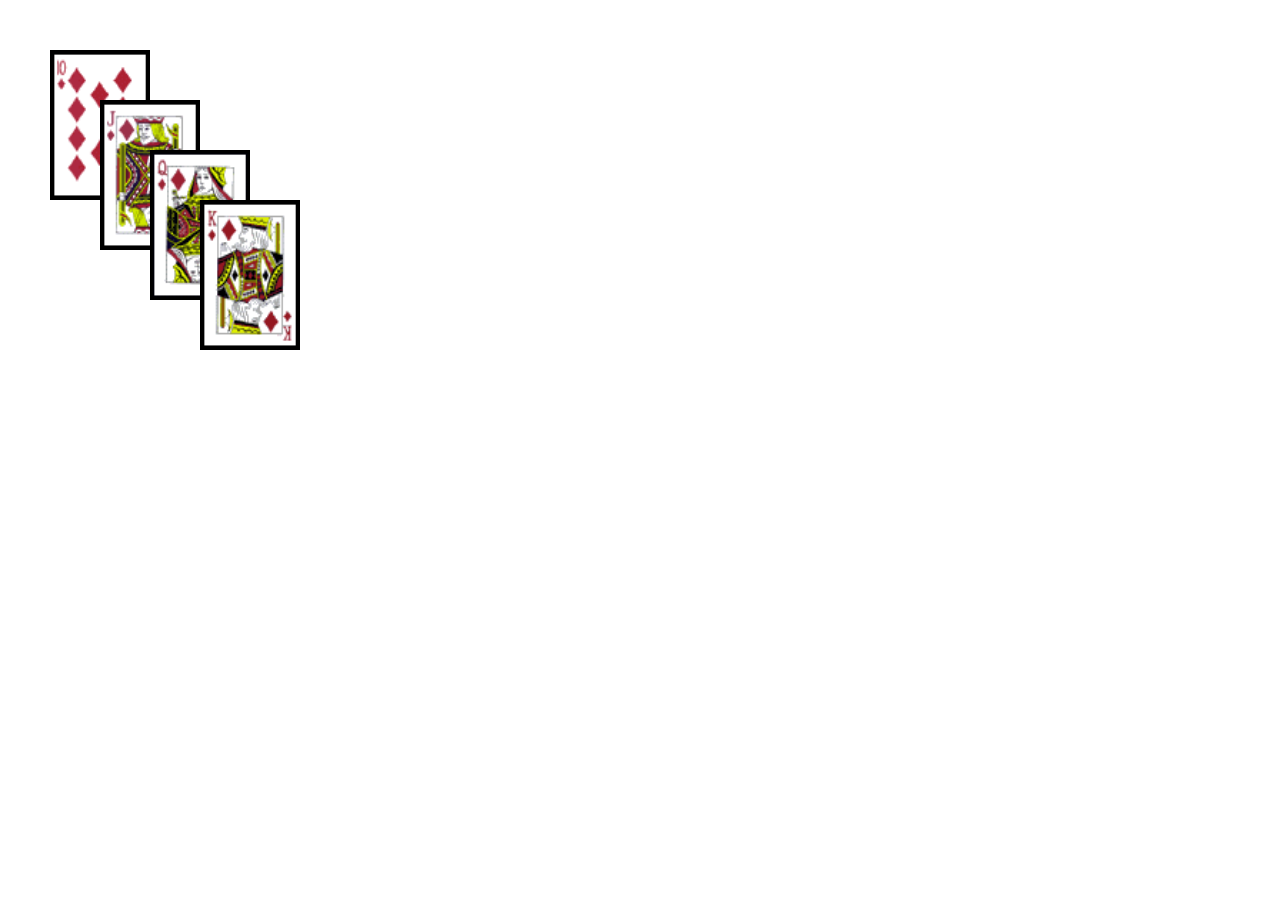
<file: index.html>
<!DOCTYPE HTML>
<HTML LANG="fr">
    <HEAD>
        <TITLE>TP n°6 - Q4</TITLE>
	    <META CHARSET="UTF-8">
	    <LINK HREF="style.css" REL="stylesheet" TYPE="text/css">
	    <script src="https://code.jquery.com/jquery-3.6.4.min.js"></script>
  		<script src="script.js"></script>
    </HEAD>

    <BODY>
        <div class="card" id="ten">
            <img src="images/diamonds_10.gif" alt="10">
        </div>
        
        <div class="card" id="jack">
            <img src="images/diamonds_jack.gif" alt="Valet">
        </div>
        
        <div class="card" id="queen">
            <img src="images/diamonds_queen.gif" alt="Dame">
        </div>
        
        <div class="card" id="king">
            <img src="images/diamonds_king.gif" alt="Roi">
        </div>
    </BODY>
</HTML>
</file>
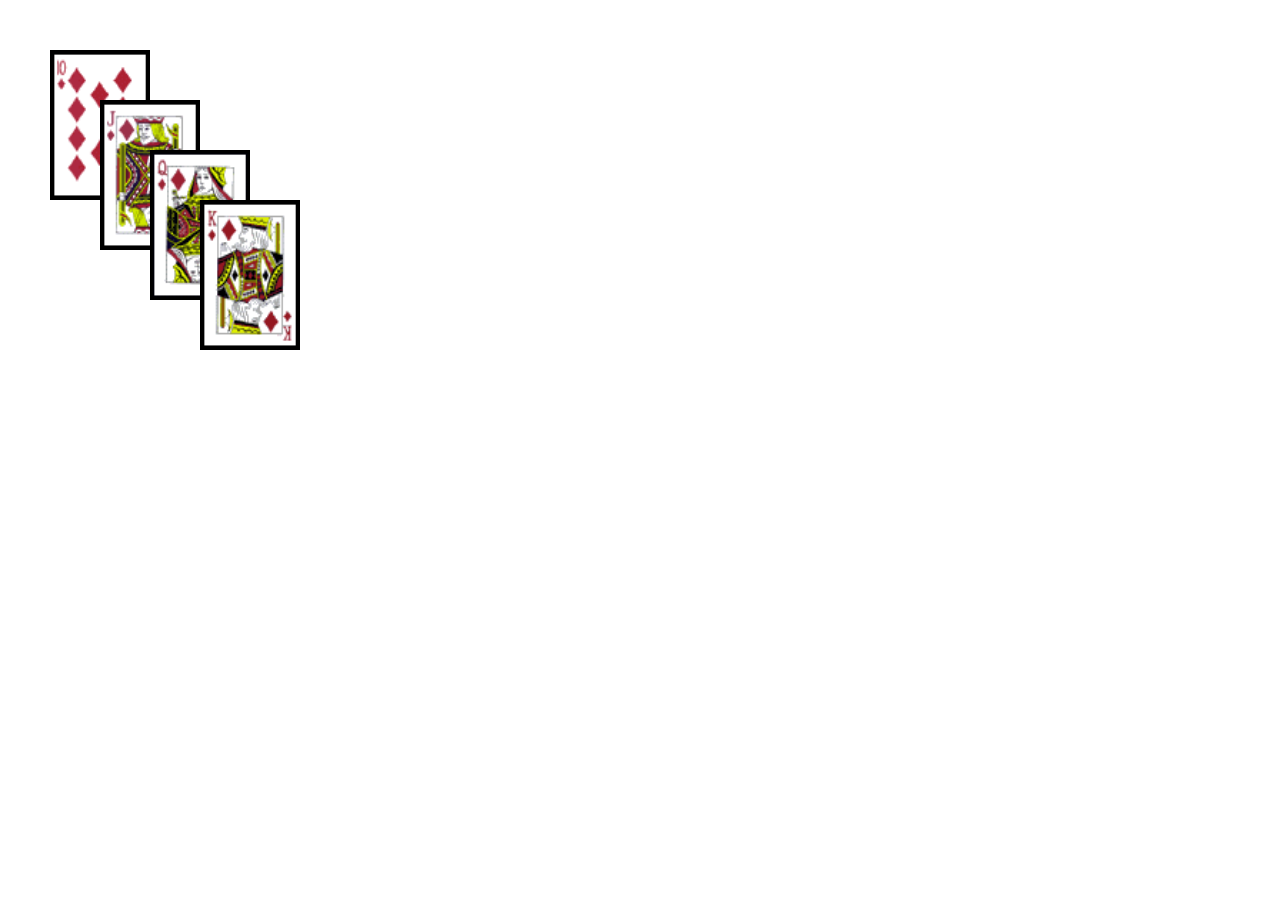
<file: IWTP6_4.html>
<!DOCTYPE HTML>
<HTML LANG="fr">
    <HEAD>
        <TITLE>TP n°6 - Q4</TITLE>
	    <META CHARSET="UTF-8">
	    <LINK HREF="style.css" REL="stylesheet" TYPE="text/css">
	    <script src="https://code.jquery.com/jquery-3.6.4.min.js"></script>
  		<script src="script.js"></script>
    </HEAD>

    <BODY>
        <div class="card" id="ten">
            <img src="images/diamonds_10.gif" alt="10">
        </div>
        
        <div class="card" id="jack">
            <img src="images/diamonds_jack.gif" alt="Valet">
        </div>
        
        <div class="card" id="queen">
            <img src="images/diamonds_queen.gif" alt="Dame">
        </div>
        
        <div class="card" id="king">
            <img src="images/diamonds_king.gif" alt="Roi">
        </div>
    </BODY>
</HTML>
</file>
<file: style.css>
.card {
    display: inline-block;
    position: absolute;
}

.card img {
    width: 100px;
    height: 150px;
}

#king:hover {
    content: url('images/diamonds_ace.gif');
    width: 100px;
    height: 150px;
}
</file>
